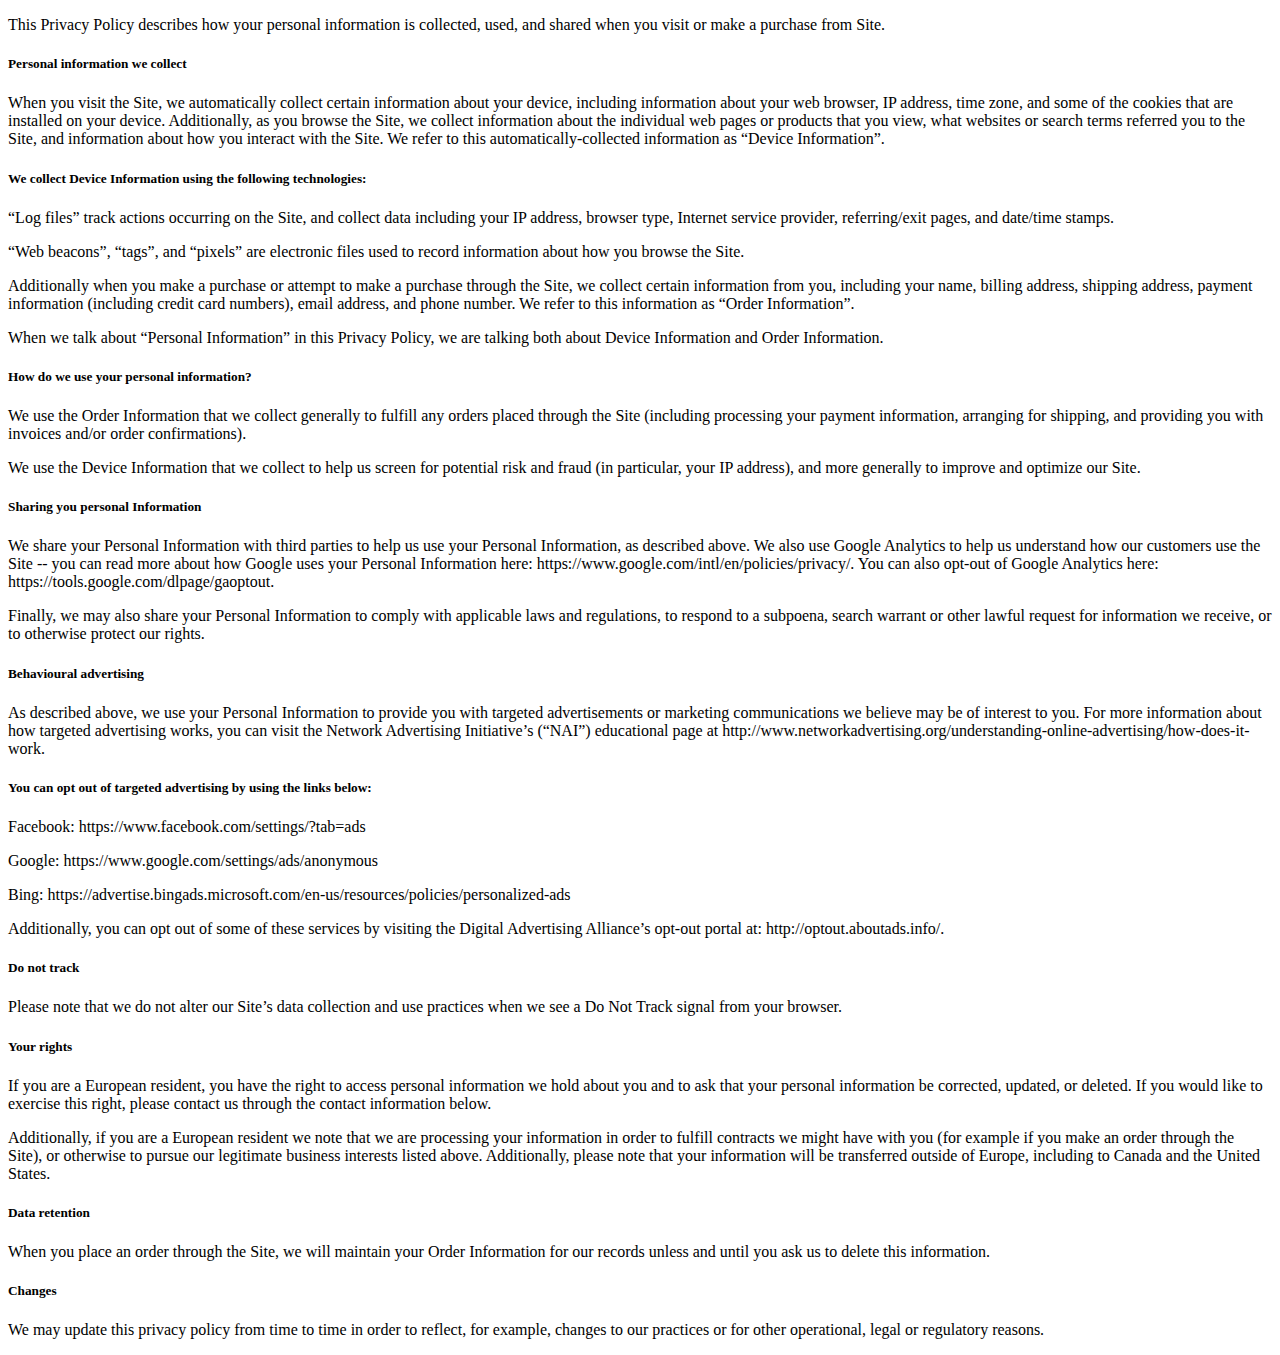
<file: privacy-policy.html>
<!DOCTYPE html>
<html lang="en">
  <head>
    <meta charset="utf-8">
    <meta name="viewport" content="width=device-width, initial-scale=1, shrink-to-fit=no">
    <title>Privacy Policy</title>
  



</head>
  <body>


<p> This Privacy Policy describes how your personal information is collected, used, and shared when you visit or make a purchase from Site. </p>
<h5> Personal information we collect </h5>
<p> When you visit the Site, we automatically collect certain information about your device, including information about your web browser, IP address, time zone, and some of the cookies that are installed on your device. Additionally, as you browse the Site, we collect information about the individual web pages or products that you view, what websites or search terms referred you to the Site, and information about how you interact with the Site. We refer to this automatically-collected information as “Device Information”. </p>
<h5> We collect Device Information using the following technologies: </h5>
<p> “Log files” track actions occurring on the Site, and collect data including your IP address, browser type, Internet service provider, referring/exit pages, and date/time stamps. </p>
<p> “Web beacons”, “tags”, and “pixels” are electronic files used to record information about how you browse the Site. </p>
<p> Additionally when you make a purchase or attempt to make a purchase through the Site, we collect certain information from you, including your name, billing address, shipping address, payment information (including credit card numbers), email address, and phone number. We refer to this information as “Order Information”. </p>
<p> When we talk about “Personal Information” in this Privacy Policy, we are talking both about Device Information and Order Information. </p>
<h5> How do we use your personal information? </h5>
<p> We use the Order Information that we collect generally to fulfill any orders placed through the Site (including processing your payment information, arranging for shipping, and providing you with invoices and/or order confirmations). </p>
<p> We use the Device Information that we collect to help us screen for potential risk and fraud (in particular, your IP address), and more generally to improve and optimize our Site. </p>
<h5> Sharing you personal Information </h5>
<p> We share your Personal Information with third parties to help us use your Personal Information, as described above. We also use Google Analytics to help us understand how our customers use the Site -- you can read more about how Google uses your Personal Information here: https://www.google.com/intl/en/policies/privacy/. You can also opt-out of Google Analytics here: https://tools.google.com/dlpage/gaoptout. </p>
<p> Finally, we may also share your Personal Information to comply with applicable laws and regulations, to respond to a subpoena, search warrant or other lawful request for information we receive, or to otherwise protect our rights. </p>
<h5> Behavioural advertising </h5>
<p> As described above, we use your Personal Information to provide you with targeted advertisements or marketing communications we believe may be of interest to you. For more information about how targeted advertising works, you can visit the Network Advertising Initiative’s (“NAI”) educational page at http://www.networkadvertising.org/understanding-online-advertising/how-does-it-work. </p>
<h5> You can opt out of targeted advertising by using the links below: </h5>
<p> Facebook: https://www.facebook.com/settings/?tab=ads </p>
<p> Google: https://www.google.com/settings/ads/anonymous </p>
<p> Bing: https://advertise.bingads.microsoft.com/en-us/resources/policies/personalized-ads </p>
<p> Additionally, you can opt out of some of these services by visiting the Digital Advertising Alliance’s opt-out portal at: http://optout.aboutads.info/. </p>
<h5> Do not track </h5>
<p> Please note that we do not alter our Site’s data collection and use practices when we see a Do Not Track signal from your browser. </p>
<h5> Your rights </h5>
<p> If you are a European resident, you have the right to access personal information we hold about you and to ask that your personal information be corrected, updated, or deleted. If you would like to exercise this right, please contact us through the contact information below. </p>
<p> Additionally, if you are a European resident we note that we are processing your information in order to fulfill contracts we might have with you (for example if you make an order through the Site), or otherwise to pursue our legitimate business interests listed above. Additionally, please note that your information will be transferred outside of Europe, including to Canada and the United States. </p>
<h5> Data retention </h5>
<p> When you place an order through the Site, we will maintain your Order Information for our records unless and until you ask us to delete this information. </p>
<h5> Changes </h5>
<p> We may update this privacy policy from time to time in order to reflect, for example, changes to our practices or for other operational, legal or regulatory reasons. </p>

  </body>
</html>
</file>
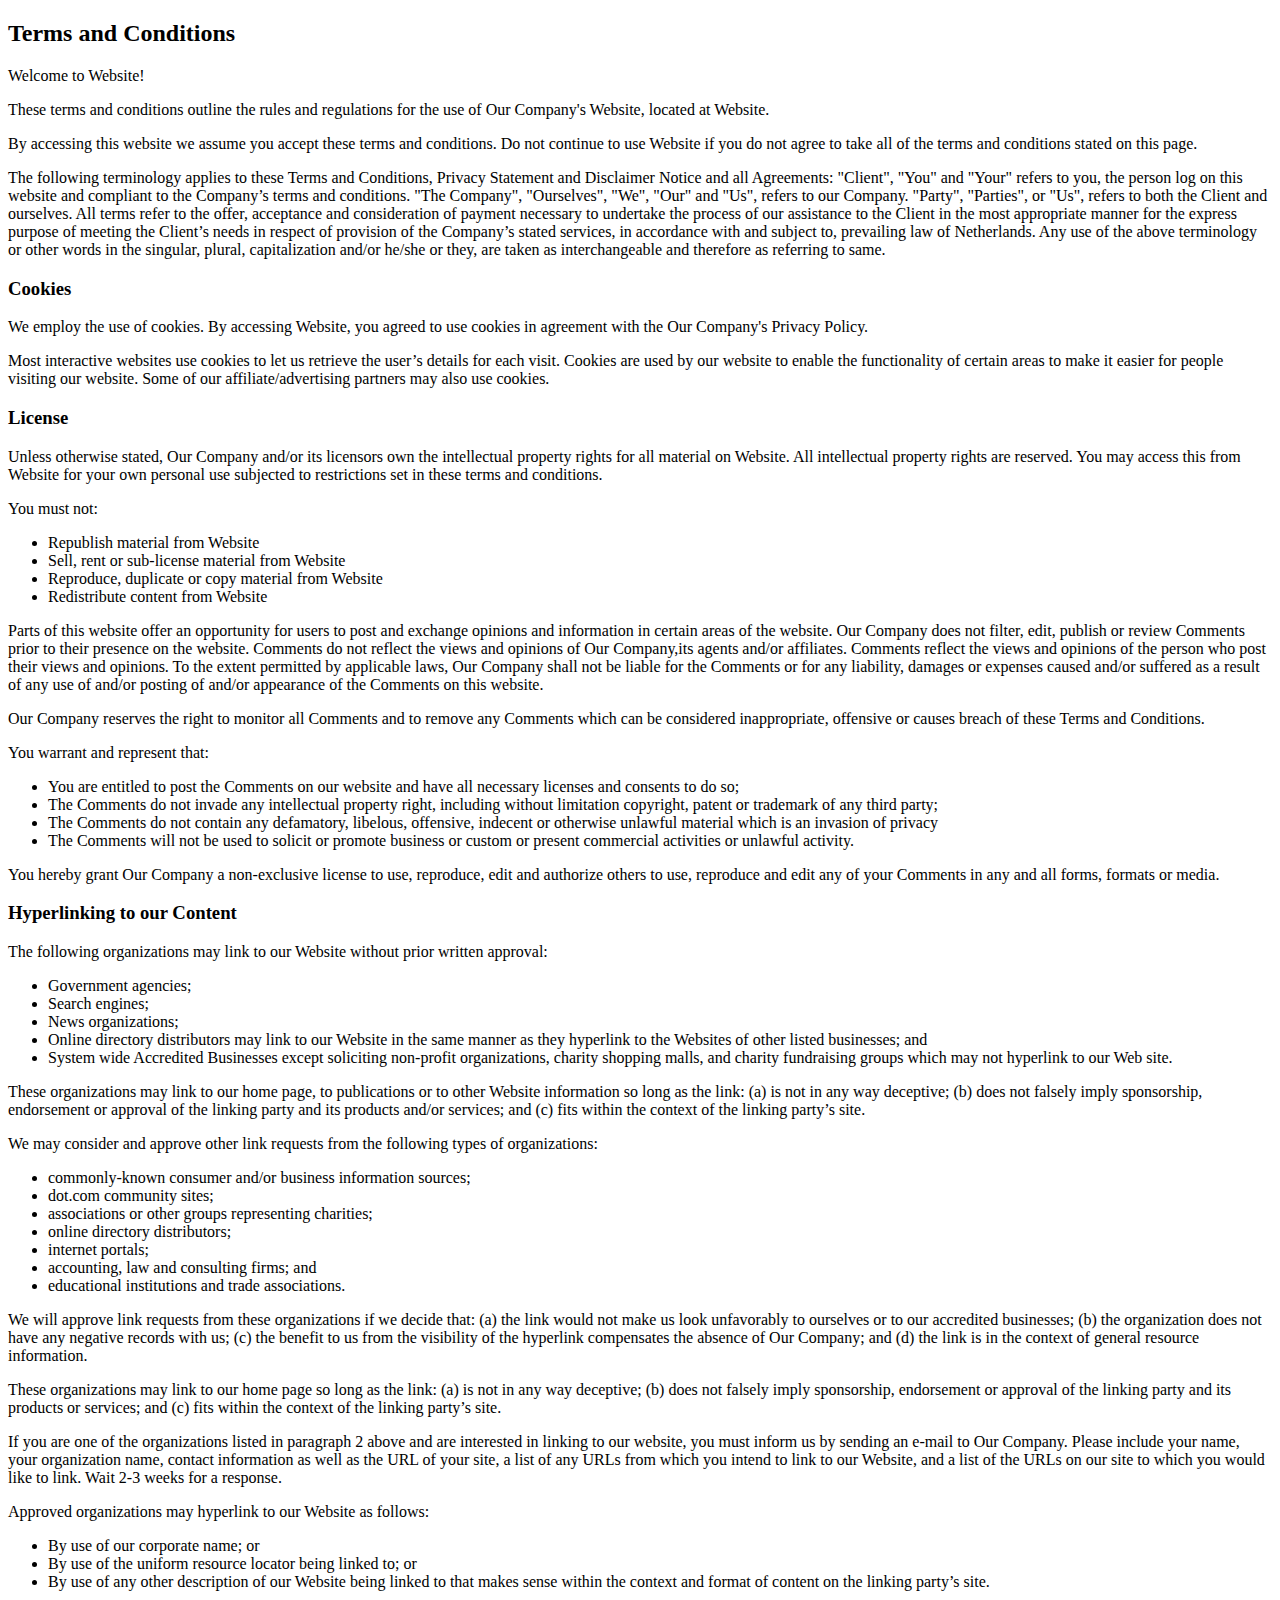
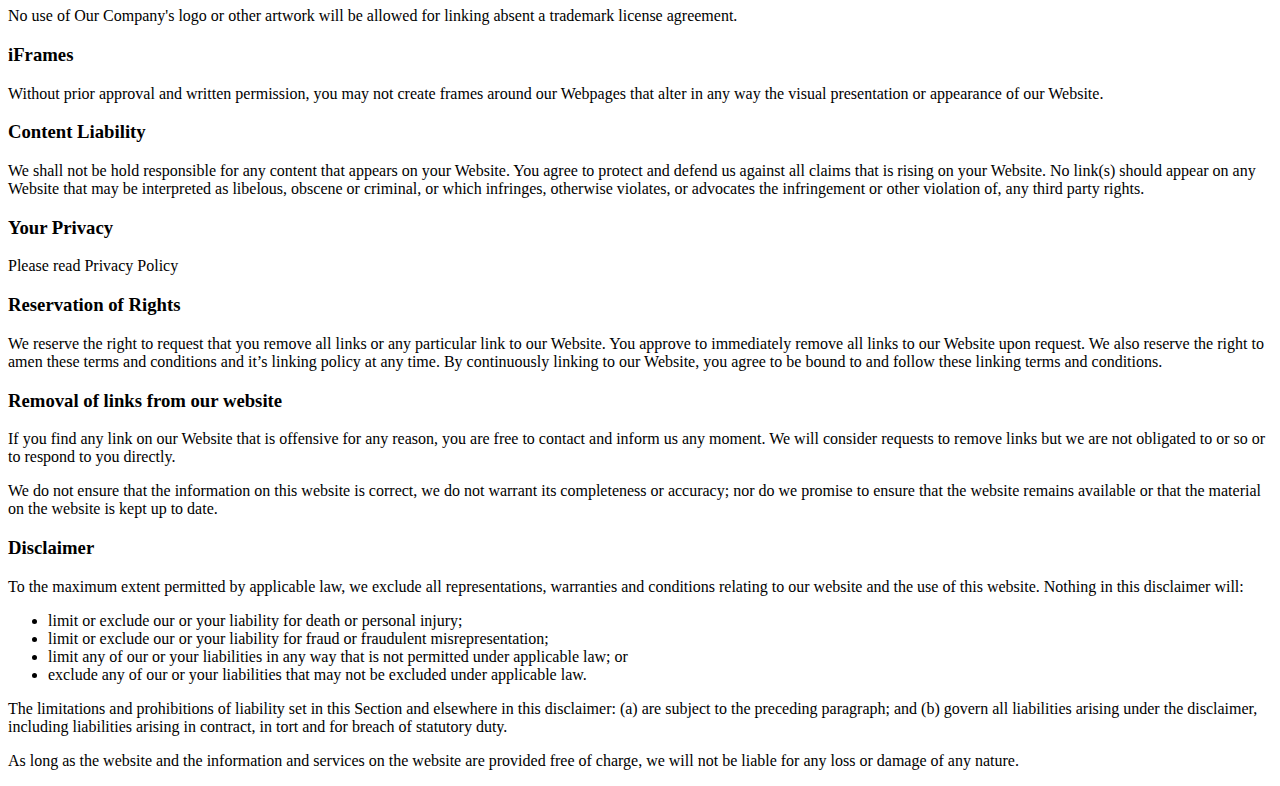
<file: terms.html>
<!DOCTYPE html>
<html lang="en">
  <head>
    <meta charset="utf-8">
    <meta name="viewport" content="width=device-width, initial-scale=1, shrink-to-fit=no">
    <title>Privacy Policy</title>
  



</head>
  <body>


<h2>Terms and Conditions</h2>

<p>Welcome to Website!</p>

<p>These terms and conditions outline the rules and regulations for the use of Our Company's Website, located at Website.</p>

<p>By accessing this website we assume you accept these terms and conditions. Do not continue to use Website if you do not agree to take all of the terms and conditions stated on this page.</p>

<p>The following terminology applies to these Terms and Conditions, Privacy Statement and Disclaimer Notice and all Agreements: "Client", "You" and "Your" refers to you, the person log on this website and compliant to the Company’s terms and conditions. "The Company", "Ourselves", "We", "Our" and "Us", refers to our Company. "Party", "Parties", or "Us", refers to both the Client and ourselves. All terms refer to the offer, acceptance and consideration of payment necessary to undertake the process of our assistance to the Client in the most appropriate manner for the express purpose of meeting the Client’s needs in respect of provision of the Company’s stated services, in accordance with and subject to, prevailing law of Netherlands. Any use of the above terminology or other words in the singular, plural, capitalization and/or he/she or they, are taken as interchangeable and therefore as referring to same.</p>

<h3>Cookies</h3>

<p>We employ the use of cookies. By accessing Website, you agreed to use cookies in agreement with the Our Company's Privacy Policy. </p>

<p>Most interactive websites use cookies to let us retrieve the user’s details for each visit. Cookies are used by our website to enable the functionality of certain areas to make it easier for people visiting our website. Some of our affiliate/advertising partners may also use cookies.</p>

<h3>License</h3>

<p>Unless otherwise stated, Our Company and/or its licensors own the intellectual property rights for all material on Website. All intellectual property rights are reserved. You may access this from Website for your own personal use subjected to restrictions set in these terms and conditions.</p>

<p>You must not:</p>
<ul>
    <li>Republish material from Website</li>
    <li>Sell, rent or sub-license material from Website</li>
    <li>Reproduce, duplicate or copy material from Website</li>
    <li>Redistribute content from Website</li>
</ul>

<p>Parts of this website offer an opportunity for users to post and exchange opinions and information in certain areas of the website. Our Company does not filter, edit, publish or review Comments prior to their presence on the website. Comments do not reflect the views and opinions of Our Company,its agents and/or affiliates. Comments reflect the views and opinions of the person who post their views and opinions. To the extent permitted by applicable laws, Our Company shall not be liable for the Comments or for any liability, damages or expenses caused and/or suffered as a result of any use of and/or posting of and/or appearance of the Comments on this website.</p>

<p>Our Company reserves the right to monitor all Comments and to remove any Comments which can be considered inappropriate, offensive or causes breach of these Terms and Conditions.</p>

<p>You warrant and represent that:</p>

<ul>
    <li>You are entitled to post the Comments on our website and have all necessary licenses and consents to do so;</li>
    <li>The Comments do not invade any intellectual property right, including without limitation copyright, patent or trademark of any third party;</li>
    <li>The Comments do not contain any defamatory, libelous, offensive, indecent or otherwise unlawful material which is an invasion of privacy</li>
    <li>The Comments will not be used to solicit or promote business or custom or present commercial activities or unlawful activity.</li>
</ul>

<p>You hereby grant Our Company a non-exclusive license to use, reproduce, edit and authorize others to use, reproduce and edit any of your Comments in any and all forms, formats or media.</p>

<h3>Hyperlinking to our Content</h3>

<p>The following organizations may link to our Website without prior written approval:</p>

<ul>
    <li>Government agencies;</li>
    <li>Search engines;</li>
    <li>News organizations;</li>
    <li>Online directory distributors may link to our Website in the same manner as they hyperlink to the Websites of other listed businesses; and</li>
    <li>System wide Accredited Businesses except soliciting non-profit organizations, charity shopping malls, and charity fundraising groups which may not hyperlink to our Web site.</li>
</ul>

<p>These organizations may link to our home page, to publications or to other Website information so long as the link: (a) is not in any way deceptive; (b) does not falsely imply sponsorship, endorsement or approval of the linking party and its products and/or services; and (c) fits within the context of the linking party’s site.</p>

<p>We may consider and approve other link requests from the following types of organizations:</p>

<ul>
    <li>commonly-known consumer and/or business information sources;</li>
    <li>dot.com community sites;</li>
    <li>associations or other groups representing charities;</li>
    <li>online directory distributors;</li>
    <li>internet portals;</li>
    <li>accounting, law and consulting firms; and</li>
    <li>educational institutions and trade associations.</li>
</ul>

<p>We will approve link requests from these organizations if we decide that: (a) the link would not make us look unfavorably to ourselves or to our accredited businesses; (b) the organization does not have any negative records with us; (c) the benefit to us from the visibility of the hyperlink compensates the absence of Our Company; and (d) the link is in the context of general resource information.</p>

<p>These organizations may link to our home page so long as the link: (a) is not in any way deceptive; (b) does not falsely imply sponsorship, endorsement or approval of the linking party and its products or services; and (c) fits within the context of the linking party’s site.</p>

<p>If you are one of the organizations listed in paragraph 2 above and are interested in linking to our website, you must inform us by sending an e-mail to Our Company. Please include your name, your organization name, contact information as well as the URL of your site, a list of any URLs from which you intend to link to our Website, and a list of the URLs on our site to which you would like to link. Wait 2-3 weeks for a response.</p>

<p>Approved organizations may hyperlink to our Website as follows:</p>

<ul>
    <li>By use of our corporate name; or</li>
    <li>By use of the uniform resource locator being linked to; or</li>
    <li>By use of any other description of our Website being linked to that makes sense within the context and format of content on the linking party’s site.</li>
</ul>

<p>No use of Our Company's logo or other artwork will be allowed for linking absent a trademark license agreement.</p>

<h3>iFrames</h3>

<p>Without prior approval and written permission, you may not create frames around our Webpages that alter in any way the visual presentation or appearance of our Website.</p>

<h3>Content Liability</h3>

<p>We shall not be hold responsible for any content that appears on your Website. You agree to protect and defend us against all claims that is rising on your Website. No link(s) should appear on any Website that may be interpreted as libelous, obscene or criminal, or which infringes, otherwise violates, or advocates the infringement or other violation of, any third party rights.</p>

<h3>Your Privacy</h3>

<p>Please read Privacy Policy</p>

<h3>Reservation of Rights</h3>

<p>We reserve the right to request that you remove all links or any particular link to our Website. You approve to immediately remove all links to our Website upon request. We also reserve the right to amen these terms and conditions and it’s linking policy at any time. By continuously linking to our Website, you agree to be bound to and follow these linking terms and conditions.</p>

<h3>Removal of links from our website</h3>

<p>If you find any link on our Website that is offensive for any reason, you are free to contact and inform us any moment. We will consider requests to remove links but we are not obligated to or so or to respond to you directly.</p>

<p>We do not ensure that the information on this website is correct, we do not warrant its completeness or accuracy; nor do we promise to ensure that the website remains available or that the material on the website is kept up to date.</p>

<h3>Disclaimer</h3>

<p>To the maximum extent permitted by applicable law, we exclude all representations, warranties and conditions relating to our website and the use of this website. Nothing in this disclaimer will:</p>

<ul>
    <li>limit or exclude our or your liability for death or personal injury;</li>
    <li>limit or exclude our or your liability for fraud or fraudulent misrepresentation;</li>
    <li>limit any of our or your liabilities in any way that is not permitted under applicable law; or</li>
    <li>exclude any of our or your liabilities that may not be excluded under applicable law.</li>
</ul>

<p>The limitations and prohibitions of liability set in this Section and elsewhere in this disclaimer: (a) are subject to the preceding paragraph; and (b) govern all liabilities arising under the disclaimer, including liabilities arising in contract, in tort and for breach of statutory duty.</p>

<p>As long as the website and the information and services on the website are provided free of charge, we will not be liable for any loss or damage of any nature.</p>

  </body>
</html>
</file>
